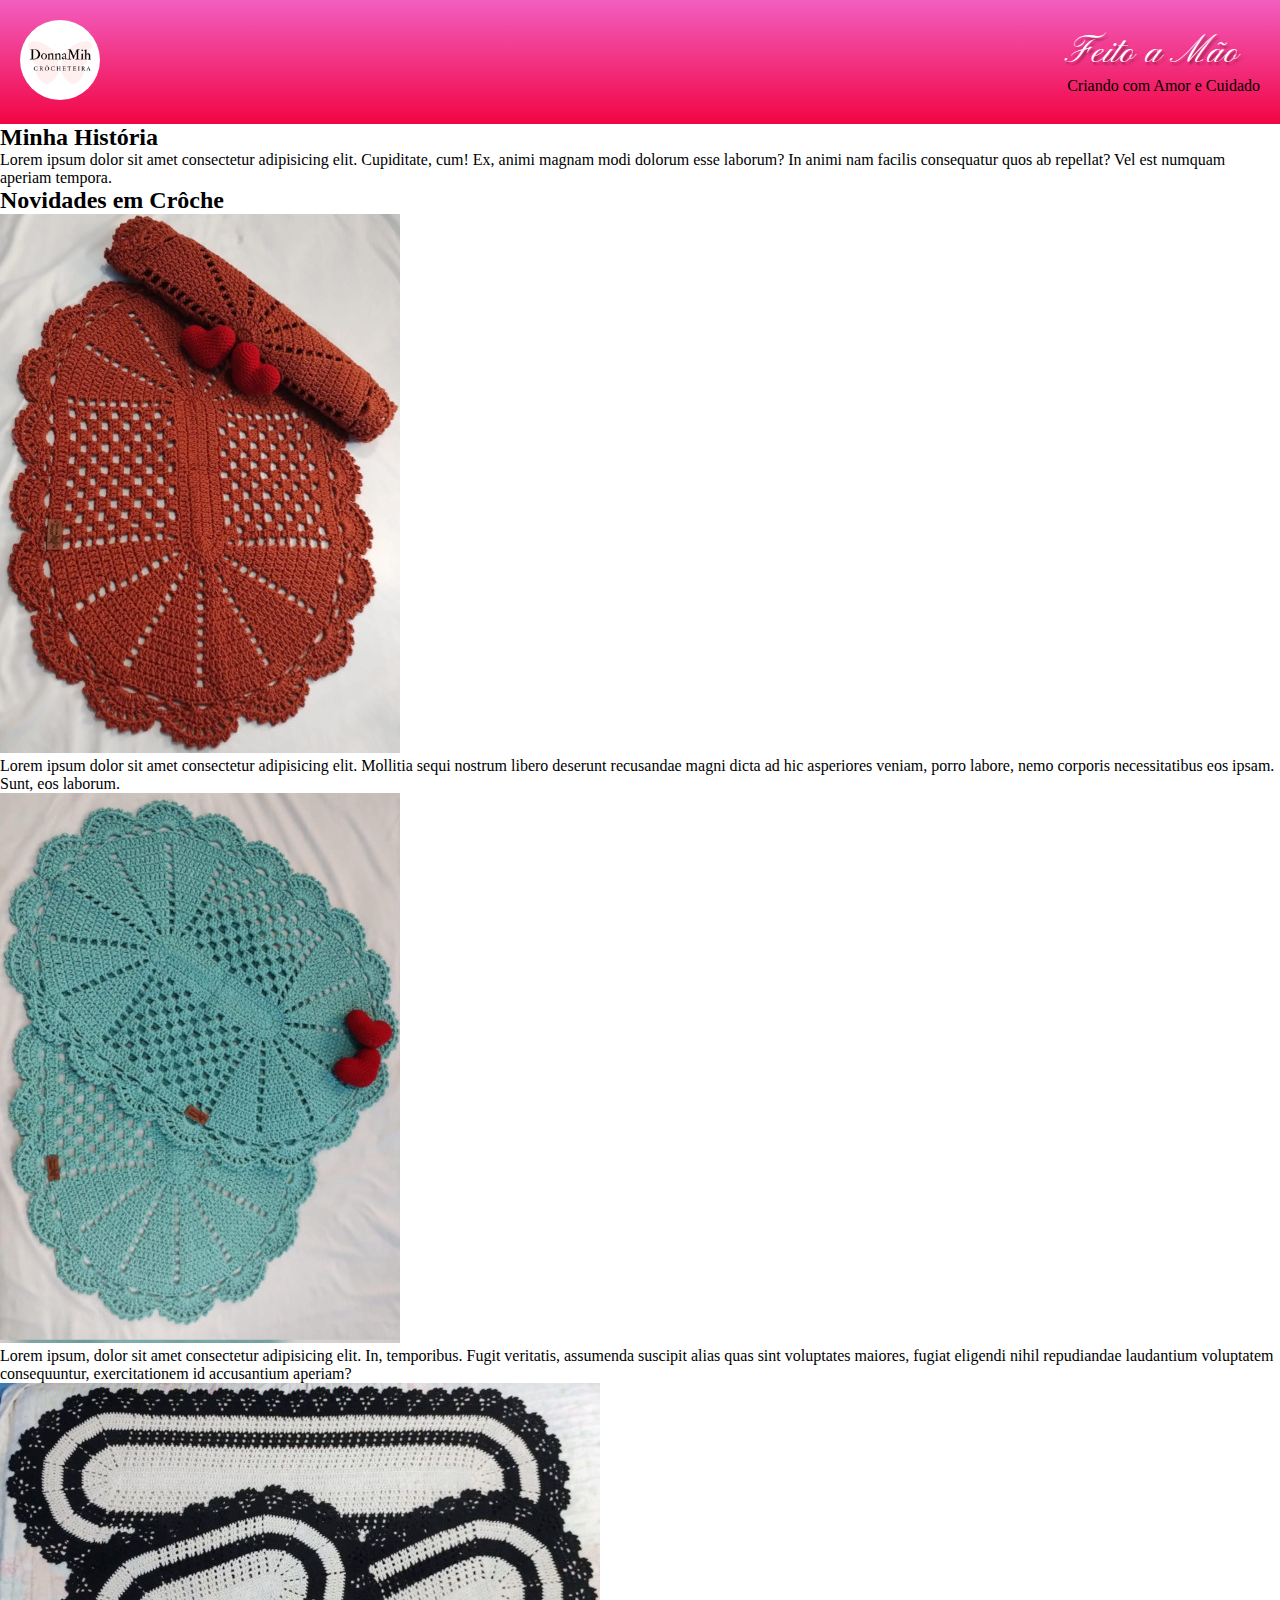
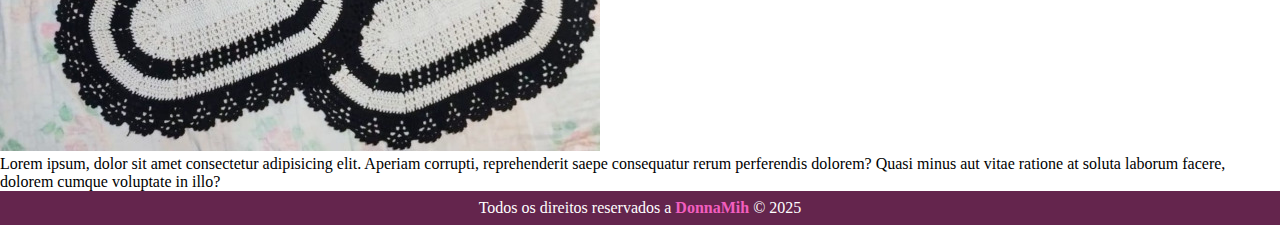
<file: index.html>
<!DOCTYPE html>
<html lang="pt-br">
<head>
    <meta charset="UTF-8">
    <meta name="viewport" content="width=device-width, initial-scale=1.0">
    <link rel="shortcut icon" href="imagens/favicon-32x32.png" type="image/x-icon">
    <title>DonnaMih</title>
    <link rel="stylesheet" href="estilos/style.css">
</head>
<body>
    <header>
        <div class="logo">
            <img src="imagens/logo-donnamih.png" alt="logo DonnaMih">
        </div>
        <div class="titulo">
            <h1>Feito a Mão</h1>
            <p>Criando com Amor e Cuidado</p>
        </div>
    </header>
    <main>
        <section id="minha-historia">
            <h2>Minha História</h2>
            <p>Lorem ipsum dolor sit amet consectetur adipisicing elit. Cupiditate, cum! Ex, animi magnam modi dolorum esse laborum? In animi nam facilis consequatur quos ab repellat? Vel est numquam aperiam tempora.</p>
        </section>
        <section id="trabalhos">
             <h2>Novidades em Crôche</h2>

             <div>
                <img src="imagens/supla-red-400px.jpg" alt="supla vermelho">
                <p>Lorem ipsum dolor sit amet consectetur adipisicing elit. Mollitia sequi nostrum libero deserunt recusandae magni dicta ad hic asperiores veniam, porro labore, nemo corporis necessitatibus eos ipsam. Sunt, eos laborum.</p>
             </div>
             
             <div>
                <img src="imagens/supla-ciano-400px.jpg" alt="supla ciano">
                <p>Lorem ipsum, dolor sit amet consectetur adipisicing elit. In, temporibus. Fugit veritatis, assumenda suscipit alias quas sint voluptates maiores, fugiat eligendi nihil repudiandae laudantium voluptatem consequuntur, exercitationem id accusantium aperiam?</p>
             </div>

             <div>
                <img src="imagens/conjunto-tapete-600px.jpg" alt="conjunto tapete+supla">
                <p>Lorem ipsum, dolor sit amet consectetur adipisicing elit. Aperiam corrupti, reprehenderit saepe consequatur rerum perferendis dolorem? Quasi minus aut vitae ratione at soluta laborum facere, dolorem cumque voluptate in illo?</p>
             </div>
        </section>
    </main>
    <footer>
        <p>Todos os direitos reservados a <strong>DonnaMih</strong> &copy; 2025</p>
    </footer>

    <script>
        window.alert('Aviso! Esse Site esta em Desenvolvimento')
    </script>
</body>
</html>
</file>
<file: estilos/style.css>
@charset "UTF-8";

@import url('https://fonts.googleapis.com/css2?family=Kapakana:wght@300..400&display=swap');

* {
    padding: 0px;
    margin: 0px;
    box-sizing: border-box;
}

body {
    background-color: lightgrey;
}

header {
    display: flex;
    justify-content: space-between;
    align-items: center;
    background-image: linear-gradient(to top, #F20544, #F25EBF);
    padding: 20px;
}

div.logo > img {
    width: 80px;
    border-radius: 50%;
}

div.titulo > h1 {
    color: white;
    font-family: kapakana;
    font-size: 3em;
    text-shadow: 2px 3px 2px rgba(0, 0, 0, 0.336);
}

main {
    background-color: white;
}

footer {
    background-color: #64254d;
    color: white;
    text-align: center;
    padding: 8px;
}

footer strong {
    color: #F25EBF;
}
</file>
